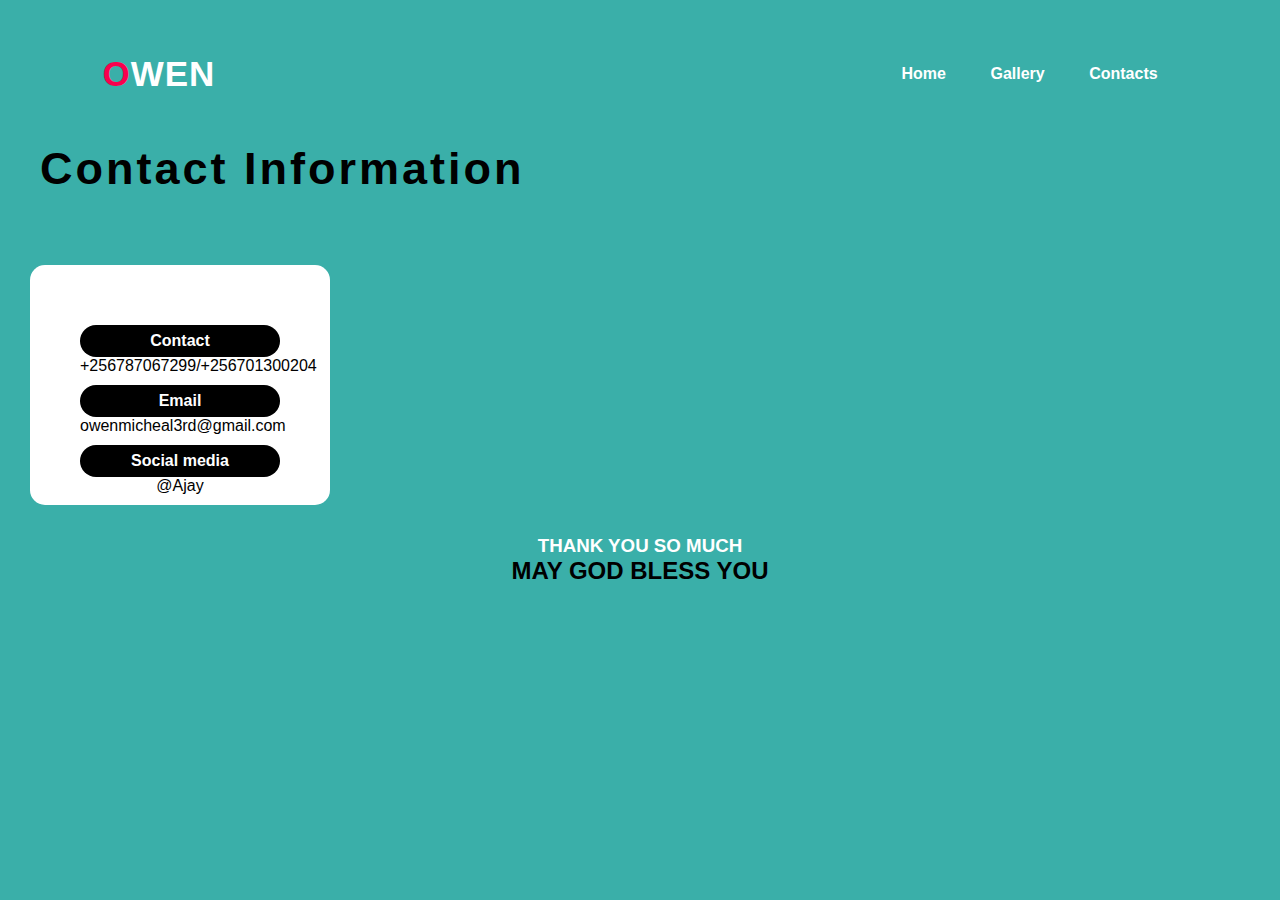
<file: contacts.html>
<!DOCTYPE html>
<html lang="en">
<head>
  <meta charset="UTF-8">
  <meta http-equiv="X-UA-Compatible" content="IE=edge">
  <meta name="viewport" content="width=device-width, initial-scale=1.0">
  <title>Contacts</title>
  <link rel="stylesheet" href="contacts.css">
</head>
<body>
  <div class="conte">
  <nav>
    <h2 class="logo"><span>O</span>WEN</h2>
    <ul>
      <li><a href="index.html">Home</a></li>
      <li><a href="gallery.html">Gallery</a></li>
      <li><a href="contacts.html">Contacts</a> </li>
    </ul>
    </nav>
    <div class="content">
  <h1>Contact Information</h1>
  <div class="box">
    <div class="card">
     <h4>Contact</h4>+256787067299/+256701300204
     <h4>Email</h4> owenmicheal3rd@gmail.com
     <h4>Social media</h4> @Ajay
    </div>
  </div>
</div>
<div class="ddx">
  <h3>THANK YOU SO MUCH<br></h3><h2>MAY GOD BLESS YOU</h2>
  </div>
</div>
</body>
</html>
</file>
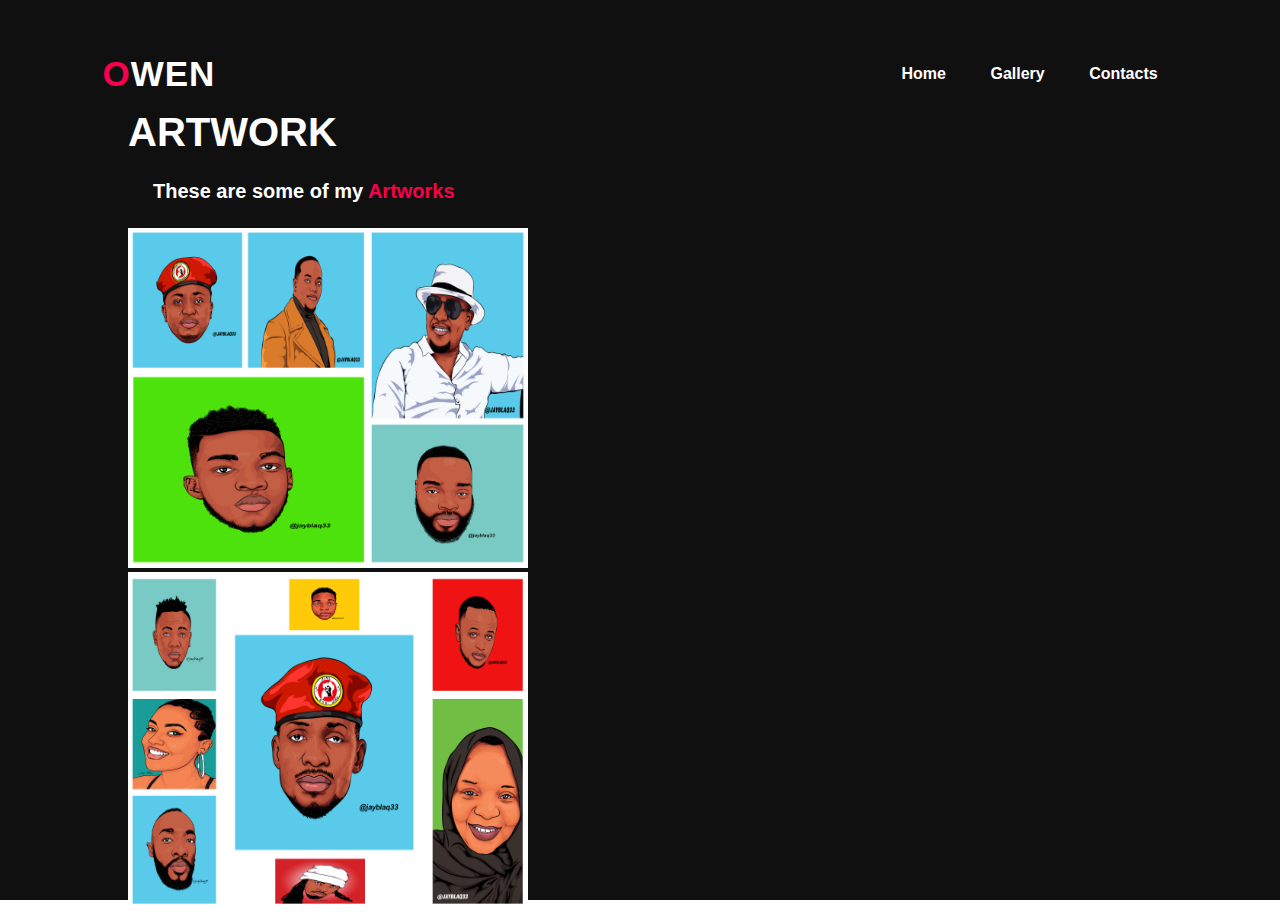
<file: gallery.html>
<!DOCTYPE html>
<html lang="en">
<head>
  <meta charset="UTF-8">
  <meta http-equiv="X-UA-Compatible" content="IE=edge">
  <meta name="viewport" content="width=device-width, initial-scale=1.0">
  <title>Gallery</title>
  <Link rel="stylesheet" type="text/css" href="gallery.css">
</head>
<body>
  <div class="gallery">
    <nav>
      <h2 class="logo"><span>O</span>WEN</h2>
      <ul>
        <li><a href="index.html">Home</a></li>
        <li><a href="gallery.html">Gallery</a></li>
        <li><a href="contacts.html">Contacts</a> </li>
      </ul>
      </nav>
  </div>
  <div class="content">
    <h1>ARTWORK</h1>
    <h3>These are some of my <span>Artworks</span></h3>
    <img src="PPW.png" alt="PPW/png" width="400" height="340">
    <img src="PPW2.png" alt="PPW2/png" width="400" height="340">
  </div>
</body>
</html>
</file>
<file: contacts.css>
*{ 
  margin: 0;
  padding: 0;
  font-family:'Trebuchet MS', 'Lucida Sans Unicode', 'Lucida Grande', 'Lucida Sans', Arial, sans-serif;
  box-sizing: border-box;
}
.conte{
  height: 100vh;
  width: 100%;
  background-color: #3aafa9;
  background-size: cover;
  background-position: center;
}
nav{
  display:flex;
  align-items: center;
  justify-content: space-between;
  padding-top: 45px;
  padding-right: 8%;
  padding-left: 8%;
}
.logo{
  color: white;
  font-size: 35px;
  letter-spacing: 1px;
  cursor: pointer;
}
span{
  color: #f9004d;
}
nav ul li{
  list-style-type: none;
  display: inline-block;
  padding: 20px;
}
nav ul li a{
  color: white;
  text-decoration: none;
  font-weight: bold;
  text-transform: capitalize;
}
nav ul li a:hover{
  color: #f9004d;
  transform: 4s;
}

.content h1{
  color: black;
  font-size: 45px;
  width: 1000px;
  margin: 40px;
  letter-spacing: 3px;
}
.box{
  display: flex;
  justify-content: left;
  align-items:initial;
  min-height: 300px;
}
.card{
  height: 240px;
  width: 300px;
  padding: 50px 50px;
  background: white;
  border-radius: 15px;
  margin: 30px;
  position: relative;
  overflow: hidden;
  text-align:center;
}

.card h4{
  background-color: black;
  color: white;
  text-decoration: none;
  border: 2px solid transparent;
  font-weight: bold;
  padding: 5px 8px;
  border-radius: 20px;
  transition: transform .4s;
  margin-top: 10px;
}
.card h4:hover{
  transform: scale(1.2);
}
.ddx{
  text-align: center;
}
.ddx h3{
  color: white;
}
</file>
<file: gallery.css>
*{
  margin: 0;
  padding: 0;
  font-family:'Trebuchet MS', 'Lucida Sans Unicode', 'Lucida Grande', 'Lucida Sans', Arial, sans-serif;
  box-sizing: border-box;
}
.gallery{
  height: 100vh;
  width: 100%;
  background-color: #101010;
  background-size: cover;
  background-position: center;
}

nav{
  display: flex;
  align-items: center;
  justify-content: space-between;
  padding-top: 45px;
  padding-right: 8%;
  padding-left: 8%;
}
.logo{
  color: white;
  font-size: 35px;
  letter-spacing: 1px;
  cursor: pointer;
}
span{
  color: #f9004d;
}
nav ul li{
  list-style-type: none;
  display: inline-block;
  padding: 20px;
}
nav ul li a{
  color: white;
  text-decoration: none;
  font-weight: bold;
  text-transform: capitalize;
}
nav ul li a:hover{
  color: #f9004d;
  transform: 4s;
}
.content{
  position: absolute;
  top: 100px;
  left: 40%;
  transform: translate(-50%);
}

h1{
  color: white;
  margin: 10px 0px 10px;
  font-size: 40px;
}
h3{
  color: white;
  font-size: 20px;
  margin: 25px;
}
h4{
  color: #fcfc;
  letter-spacing: 2px;
  font-size: 20px;
}
</file>
